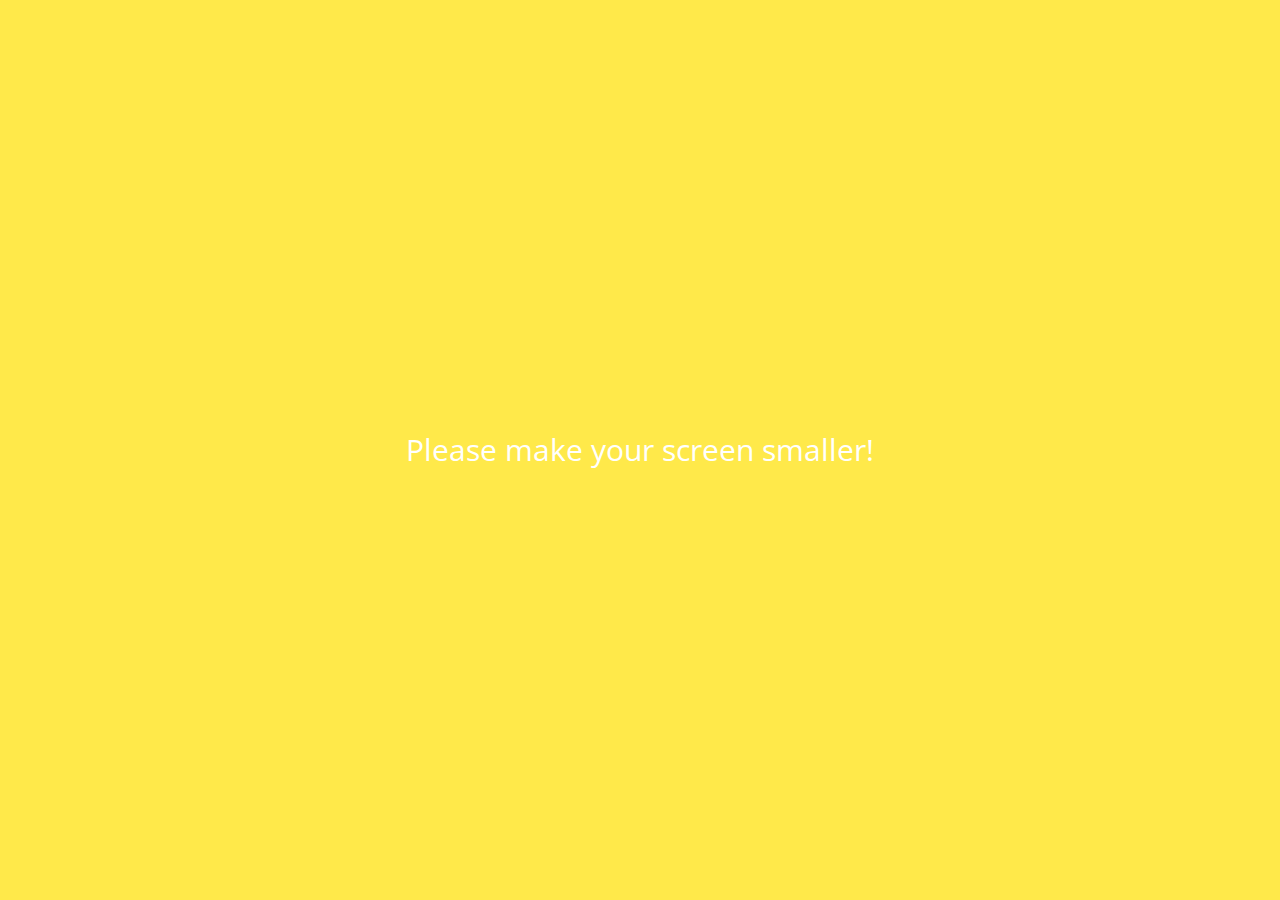
<file: index.html>
<!DOCTYPE html>
<html lang="en">
<head>
  <meta charset="UTF-8">
  <meta name="viewport" content="width=device-width, initial-scale=1.0">
  <meta http-equiv="X-UA-Compatible" content="ie=edge">
  <link rel="stylesheet" href="https://use.fontawesome.com/releases/v5.7.2/css/all.css" integrity="sha384-fnmOCqbTlWIlj8LyTjo7mOUStjsKC4pOpQbqyi7RrhN7udi9RwhKkMHpvLbHG9Sr" crossorigin="anonymous">
  <link rel="stylesheet" href="css/style.css">
  <title>Friends</title>
</head>
<body>
  <header class="top-header">
    <div class="header__top">
      <div class="header__column">
        <i class="far fa-paper-plane"></i>
        <i class="fas fa-wifi"></i>
      </div>
      <div class="header__column">
        <span class="header__time">18:38</span>
      </div>
      <div class="header__column">
        <i class="far fa-moon"></i>
        <i class="fab fa-bluetooth"></i>
        <span class="header__battery">66% <i class="fas fa-battery-three-quarters"></i></span>
      </div>
    </div>
    <div class="header__bottom">
      <div class="header__column">
        <span class="header__text">Manage</span>
      </div>
      <div class="header__column">
        <span class="header__text">Friends <span class="header__number">1</span></span>
      </div>
      <div class="header__column">
        <i class="fas fa-cog"></i>
      </div>
    </div>
  </header>
  <main class="friends">
    <div class="search-bar">
      <i class="fa fa-search"></i>
      <input type="text" placeholder="Find friends, chats, Plus Friends">
    </div>
    <section class="friends__section">
      <header class="friends__section-header">
        <h6 class="friends__section-title">My Profile</h6>
      </header>
      <div class="friends__section-rows">
        <div class="friends__section-row">
          <img src="image/avator.jpg" alt="">
          <a href="profile.html" class="friends__section-name">
            AAAAA
          </a>
        </div>
        <div class="friends__section-row">
          <img src="image/avator.jpg" alt="">
          <span class="friends__section-name">BBBBB</span>
        </div>
      </div>
    </section>
    <section class="friends__section">
      <header class="friends__section-header">
        <h6 class="friends__section-title">Friends</h6>
      </header>
      <div class="friends__section-rows">
        <div class="friends__section-row with-tagline">
          <div class="friends__section-column">
            <img src="image/avator.jpg" alt="">
            <span class="friends__section-name">CCCCCC</span>
          </div>
          <span class="friends__section-tagline">
            Life is short. So live your life.
          </span>
        </div>
        <div class="friends__section-row with-tagline">
          <div class="friends__section-column">
            <img src="image/avator.jpg" alt="">
            <span class="friends__section-name">DDDDDD</span>
          </div>
          <span class="friends__section-tagline">
            hhahahhhhaaahahaaaaa.
          </span>
        </div>
      </div>
    </section>
  </main>

  <nav class="tab-bar">
    <a href="index.html" class="tab-bar__tab tab-bar__tab--selected">
      <i class="fa fa-user"></i>
      <span class="tab-bar__title">Friends</span>
    </a>
    <a href="chats.html" class="tab-bar__tab">
      <i class="fa fa-comment"></i>
      <span class="tab-bar__title">Chats</span>
    </a>
    <a href="find.html" class="tab-bar__tab">
      <i class="fa fa-search"></i>
      <span class="tab-bar__title">Find</span>
    </a>
    <a href="more.html" class="tab-bar__tab">
      <i class="fa fa-ellipsis-h"></i>
      <span class="tab-bar__title">More</span>
    </a>
  </nav>
  <div class="bigScreenText">
    <span>Please make your screen smaller!</span>
  </div>
</body>
</html>
</file>
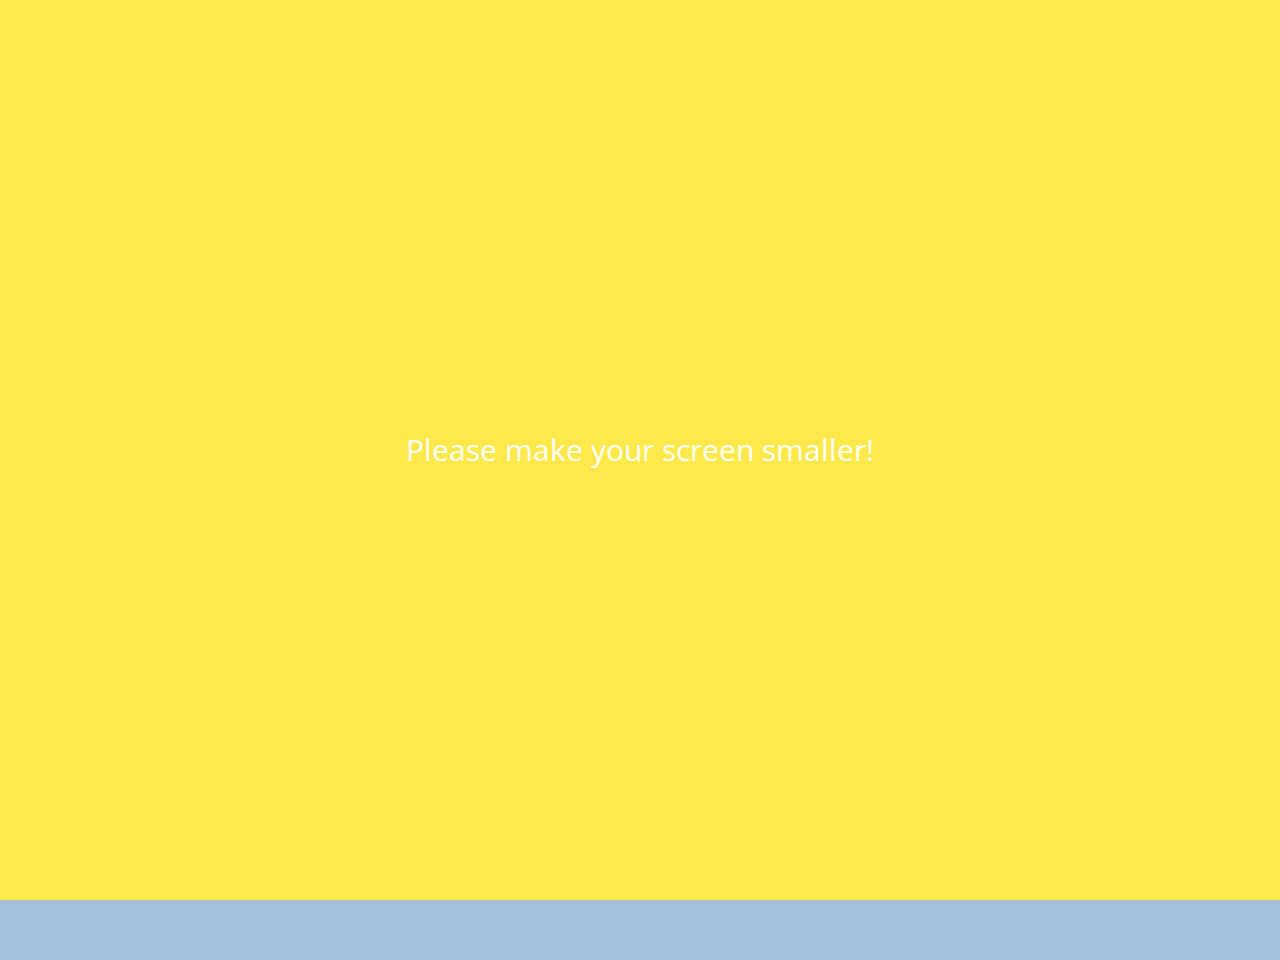
<file: chat.html>
<!DOCTYPE html>
<html lang="en">
<head>
  <meta charset="UTF-8">
  <meta name="viewport" content="width=device-width, initial-scale=1.0">
  <meta http-equiv="X-UA-Compatible" content="ie=edge">
  <link rel="stylesheet" href="https://use.fontawesome.com/releases/v5.7.2/css/all.css" integrity="sha384-fnmOCqbTlWIlj8LyTjo7mOUStjsKC4pOpQbqyi7RrhN7udi9RwhKkMHpvLbHG9Sr" crossorigin="anonymous">
  <title>Chat</title>
  <link rel="stylesheet" href="css/style.css">
</head>
<body class="body-chat">
  <header class="top-header chat-header">
    <div class="header__top">
      <div class="header__column">
        <i class="far fa-paper-plane"></i>
        <i class="fas fa-wifi"></i>
      </div>
      <div class="header__column">
        <span class="header__time">18:38</span>
      </div>
      <div class="header__column">
        <i class="far fa-moon"></i>
        <i class="fab fa-bluetooth"></i>
        <span class="header__battery">66% <i class="fas fa-battery-three-quarters"></i></span>
      </div>
    </div>
    <div class="header__bottom">
      <div class="header__column">
        <a href="chats.html">
          <i class="fa fa-chevron-left fa-lg"></i>
        </a>
      </div>
      <div class="header__column">
        <span class="header__text">Ch4rli3kop</span>
      </div>
      <div class="header__column">
        <i class="fa fa-search"></i>
        <i class="fa fa-bars"></i>
      </div>
    </div>
  </header>
  <main class="chat">
    <div class="data-divider">
      <span class="date-divider__text">Wednesday, August 2, 2018</span>
    </div>
    <div class="chat__message chat__message-from-me">
      <span class="chat__message-time">17:55</span>
      <span class="chat__message-body">
        Hello! This is a test message.
      </span>
    </div>
    <div class="chat__message chat__message-to-me">
      <img src="image/avator.jpg" class="chat__message-avator">
      <div class="chat__message-center">
        <h3 class="chat__message-username">LYNN</h3>
        <span class="chat__message-body">
          And this is an answer.
        </span>
      </div>
      <span class="chat__message-time">19:30</span>
    </div>
  </main>
  <div class="type-message">
    <i class="fa fa-plus fa-lg"></i>
    <div class="type-message__input">
      <input type="text">
      <i class="far fa-smile fa-lg"></i>
      <span class="record-message">
        <i class="fa fa-microphone fa-lg"></i>
      </span>
    </div>
  </div>
  <div class="bigScreenText">
    <span>Please make your screen smaller!</span>
  </div>
</body>
</html>
</file>
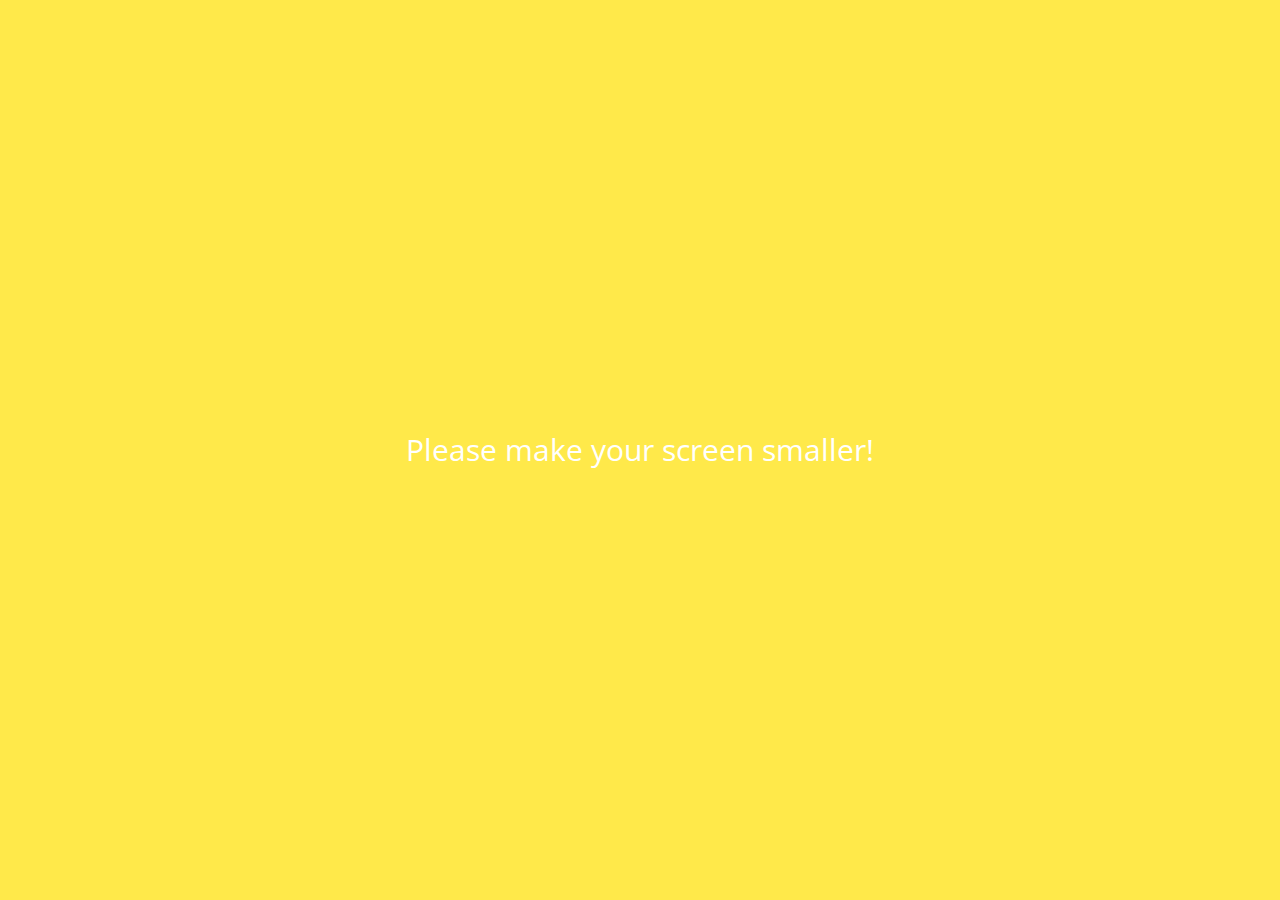
<file: chats.html>
<!DOCTYPE html>
<html lang="en">
<head>
  <meta charset="UTF-8">
  <meta name="viewport" content="width=device-width, initial-scale=1.0">
  <meta http-equiv="X-UA-Compatible" content="ie=edge">
  <link rel="stylesheet" href="https://use.fontawesome.com/releases/v5.7.2/css/all.css" integrity="sha384-fnmOCqbTlWIlj8LyTjo7mOUStjsKC4pOpQbqyi7RrhN7udi9RwhKkMHpvLbHG9Sr" crossorigin="anonymous">
  <title>Chats</title>
  <link rel="stylesheet" href="css/style.css">
</head>
<body>
  <header class="top-header">
    <div class="header__top">
      <div class="header__column">
        <i class="far fa-paper-plane"></i>
        <i class="fas fa-wifi"></i>
      </div>
      <div class="header__column">
        <span class="header__time">18:38</span>
      </div>
      <div class="header__column">
        <i class="far fa-moon"></i>
        <i class="fab fa-bluetooth"></i>
        <span class="header__battery">66% <i class="fas fa-battery-three-quarters"></i></span>
      </div>
    </div>
    <div class="header__bottom">
      <div class="header__column">
        <span class="header__text">Edit</span>
      </div>
      <div class="header__column">
        <span class="header__text">Chats <i class="fas fa-caret-square-down"></i></span>
      </div>
      <div class="header__column">
      </div>
    </div>
  </header>
  <main class="chats">
    <div class="search-bar">
      <i class="fa fa-search"></i>
      <input type="text" placeholder="Find friends, chats, Plus Friends">
    </div>
    <ul class="chats__list">
      <li class="chats__chat">
        <a href="chat.html">
          <div class="chat__content">
            <img src="image/avator.jpg">
            <div class="chat__preview">
              <h3 class="chat__user">AAAA</h3>
              <span class="chat__last-message">
                Hello! This is the test message!
              </span>
            </div>
          </div>
          <span class="chat__data-time">
            15:55
          </span>
        </a>
      </li>
      <li class="chats__chat">
        <a href="chat.html">
          <div class="chat__content">
            <img src="image/avator.jpg">
            <div class="chat__preview">
              <h3 class="chat__user">CCCCCC</h3>
              <span class="chat__last-message">
                hihihhihiiiiiiii!
              </span>
            </div>
          </div>
          <span class="chat__data-time">
            Feb 29
          </span>
        </a>
      </li>
      <li class="chats__chat">
        <a href="chat.html">
          <div class="chat__content">
            <img src="image/avator.jpg">
            <div class="chat__preview">
              <h3 class="chat__user">CCCCCC</h3>
              <span class="chat__last-message">
                hihihhihiiiiiiii!
              </span>
            </div>
          </div>
          <span class="chat__data-time">
            Feb 29
          </span>
        </a>
      </li>
      <li class="chats__chat">
        <a href="chat.html">
          <div class="chat__content">
            <img src="image/avator.jpg">
            <div class="chat__preview">
              <h3 class="chat__user">CCCCCC</h3>
              <span class="chat__last-message">
                hihihhihiiiiiiii!
              </span>
            </div>
          </div>
          <span class="chat__data-time">
            Feb 29
          </span>
        </a>
      </li>
      <li class="chats__chat">
        <a href="chat.html">
          <div class="chat__content">
            <img src="image/avator.jpg">
            <div class="chat__preview">
              <h3 class="chat__user">CCCCCC</h3>
              <span class="chat__last-message">
                hihihhihiiiiiiii!
              </span>
            </div>
          </div>
          <span class="chat__data-time">
            Feb 29
          </span>
        </a>
      </li>
      <li class="chats__chat">
        <a href="chat.html">
          <div class="chat__content">
            <img src="image/avator.jpg">
            <div class="chat__preview">
              <h3 class="chat__user">CCCCCC</h3>
              <span class="chat__last-message">
                hihihhihiiiiiiii!
              </span>
            </div>
          </div>
          <span class="chat__data-time">
            Feb 29
          </span>
        </a>
      </li>
      <li class="chats__chat">
        <a href="chat.html">
          <div class="chat__content">
            <img src="image/avator.jpg">
            <div class="chat__preview">
              <h3 class="chat__user">CCCCCC</h3>
              <span class="chat__last-message">
                hihihhihiiiiiiii!
              </span>
            </div>
          </div>
          <span class="chat__data-time">
            Feb 29
          </span>
        </a>
      </li>
    </ul>
    <div class="chat-btn">
      <i class="fa fa-comment"></i>
    </div>

  </main>

  <nav class="tab-bar">
    <a href="index.html" class="tab-bar__tab">
      <i class="fa fa-user"></i>
      <span class="tab-bar__title">Friends</span>
    </a>
    <a href="chats.html" class="tab-bar__tab tab-bar__tab--selected">
      <i class="fa fa-comment"></i>
      <span class="tab-bar__title">Chats</span>
    </a>
    <a href="find.html" class="tab-bar__tab">
      <i class="fa fa-search"></i>
      <span class="tab-bar__title">Find</span>
    </a>
    <a href="more.html" class="tab-bar__tab">
      <i class="fa fa-ellipsis-h"></i>
      <span class="tab-bar__title">More</span>
    </a>
  </nav>
  <div class="bigScreenText">
    <span>Please make your screen smaller!</span>
  </div>
</body>
</html>
</file>
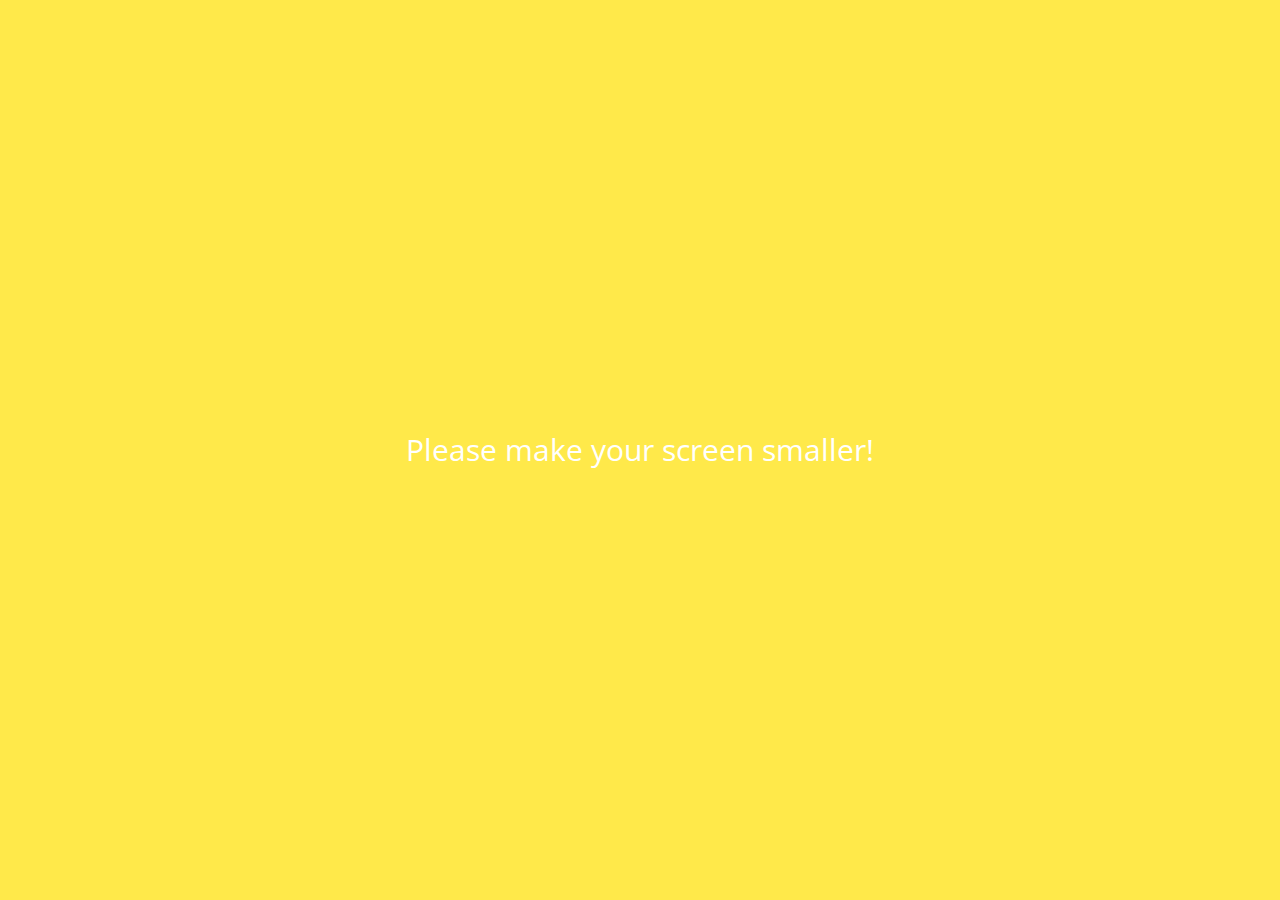
<file: find.html>
<!DOCTYPE html>
<html lang="en">
<head>
  <meta charset="UTF-8">
  <meta name="viewport" content="width=device-width, initial-scale=1.0">
  <meta http-equiv="X-UA-Compatible" content="ie=edge">
  <link rel="stylesheet" href="https://use.fontawesome.com/releases/v5.7.2/css/all.css" integrity="sha384-fnmOCqbTlWIlj8LyTjo7mOUStjsKC4pOpQbqyi7RrhN7udi9RwhKkMHpvLbHG9Sr" crossorigin="anonymous">
  <title>Find</title>
  <link rel="stylesheet" href="css/style.css">
</head>
<body>
  <header class="top-header">
    <div class="header__top">
      <div class="header__column">
        <i class="far fa-paper-plane"></i>
        <i class="fas fa-wifi"></i>
      </div>
      <div class="header__column">
        <span class="header__time">18:38</span>
      </div>
      <div class="header__column">
        <i class="far fa-moon"></i>
        <i class="fab fa-bluetooth"></i>
        <span class="header__battery">66% <i class="fas fa-battery-three-quarters"></i></span>
      </div>
    </div>
    <div class="header__bottom">
      <div class="header__column">
        <span class="header__text">Edit</span>
      </div>
      <div class="header__column">
        <span class="header__text">Find</span>
      </div>
      <div class="header__column">
      </div>
    </div>
  </header>
  <main class="find">
    <section class="find__options">
      <div class="find__option">
        <i class="far fa-address-book"></i>
        <span class="find__option-title fa-lg">Find</span>
      </div>
      <div class="find__option">
        <i class="fa fa-qrcode"></i>
        <span class="find__option-title fa-lg">QR Code</span>
      </div>
      <div class="find__option">
        <i class="fa fa-share-square"></i>
        <span class="find__option-title fa-lg">Share</span>
      </div>
      <div class="find__option">
        <i class="far fa-envelope"></i>
        <span class="find__option-title fa-lg">Invite via SMS</span>
      </div>
    </section>
    <section class="find__recommended">
      <header>
        <h6 class="recommended__title">Recommended Friends</h6>
      </header>
      <div class="recommended__none">
        <span class="recommended__text">You have no recommended friends</span>
      </div>
    </section>

  </main>

  <nav class="tab-bar">
    <a href="index.html" class="tab-bar__tab">
      <i class="fa fa-user"></i>
      <span class="tab-bar__title">Friends</span>
    </a>
    <a href="chats.html" class="tab-bar__tab">
      <i class="fa fa-comment"></i>
      <span class="tab-bar__title">Chats</span>
    </a>
    <a href="find.html" class="tab-bar__tab tab-bar__tab--selected">
      <i class="fa fa-search"></i>
      <span class="tab-bar__title">Find</span>
    </a>
    <a href="more.html" class="tab-bar__tab">
      <i class="fa fa-ellipsis-h"></i>
      <span class="tab-bar__title">More</span>
    </a>
  </nav>
  <div class="bigScreenText">
    <span>Please make your screen smaller!</span>
  </div>
</body>
</html>
</file>
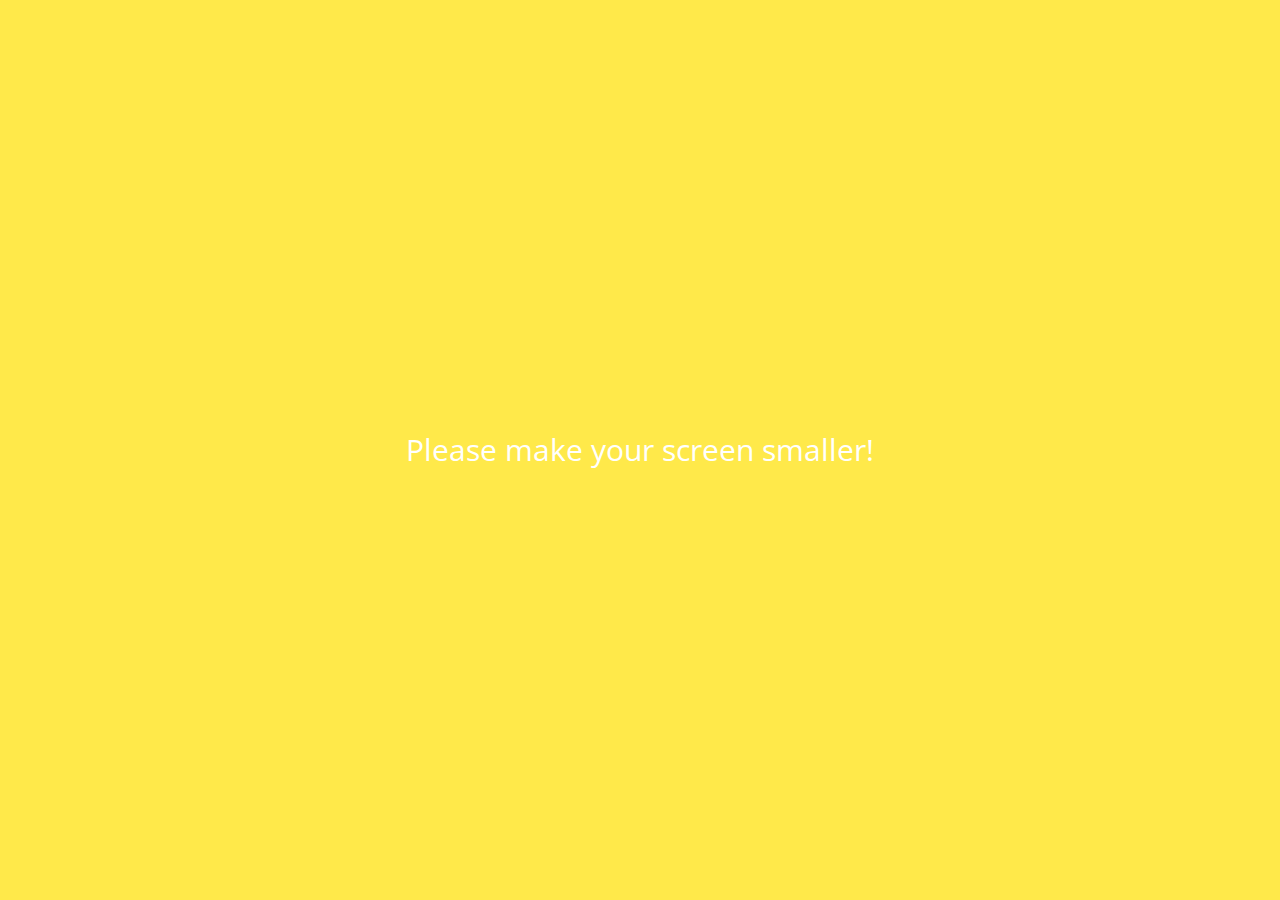
<file: profile.html>
<!DOCTYPE html>
<html lang="en">
<head>
  <meta charset="UTF-8">
  <meta name="viewport" content="width=device-width, initial-scale=1.0">
  <meta http-equiv="X-UA-Compatible" content="ie=edge">
  <link rel="stylesheet" href="https://use.fontawesome.com/releases/v5.7.2/css/all.css" integrity="sha384-fnmOCqbTlWIlj8LyTjo7mOUStjsKC4pOpQbqyi7RrhN7udi9RwhKkMHpvLbHG9Sr" crossorigin="anonymous">
  <link rel="stylesheet" href="css/style.css">
  <title>Profile</title>
</head>
<body>
  <header class="top-header top-header--transparent">
    <div class="header__top">
      <div class="header__column">
        <i class="far fa-paper-plane"></i>
        <i class="fas fa-wifi"></i>
      </div>
      <div class="header__column">
        <span class="header__time">18:38</span>
      </div>
      <div class="header__column">
        <i class="far fa-moon"></i>
        <i class="fab fa-bluetooth"></i>
        <span class="header__battery">66% <i class="fas fa-battery-three-quarters"></i></span>
      </div>
    </div>
    <div class="header__bottom">
      <div class="header__column">
        <a href="index.html">
          <i class="fa fa-times fa-lg"></i>
        </a>
      </div>
      <div class="header__column">

      </div>
      <div class="header__column">
        <i class="fa fa-user fa-lg"></i>
      </div>
    </div>
  </header>
  <main class="profile">
    <header class="profile__header">
      <div class="profile__header-container">
        <img src="image/avator.jpg" alt="">
        <h3 class="profile__header-title">ch4rli3kop</h3>
      </div>
    </header>
    <div class="profile__container">
      <input type="text" placeholder="pch2180@gmail.com">
      <div class="profile__actions">
        <div class="profile__action">
          <span class="profile__action-circle">
            <i class="fa fa-comment fa-lg"></i>
          </span>
          <span class="profile__action-title">My Chatroom</span>
        </div>
        <div class="profile__action">
          <span class="profile__action-circle">
            <i class="fa fa-user-edit fa-lg"></i>
          </span>
          <span class="profile__action-title">Edit Profile</span>
          </div>
      </div>
    </div>
  </main>
  <div class="bigScreenText">
    <span>Please make your screen smaller!</span>
  </div>
</body>
</html>
</file>
<file: css/style.css>
@import url('https://fonts.googleapis.com/css?family=Open+Sans:400,600');
@import 'reset.css';
@import 'globals.css';
@import 'header.css';
@import 'navigation.css';
@import 'search-bar.css';
@import 'friends.css';
@import 'chats.css';
@import 'find.css';
@import 'more.css';
@import 'profile.css';
@import 'chat.css';
@import 'bigScreen.css';
@import 'mobile.css';
</file>
